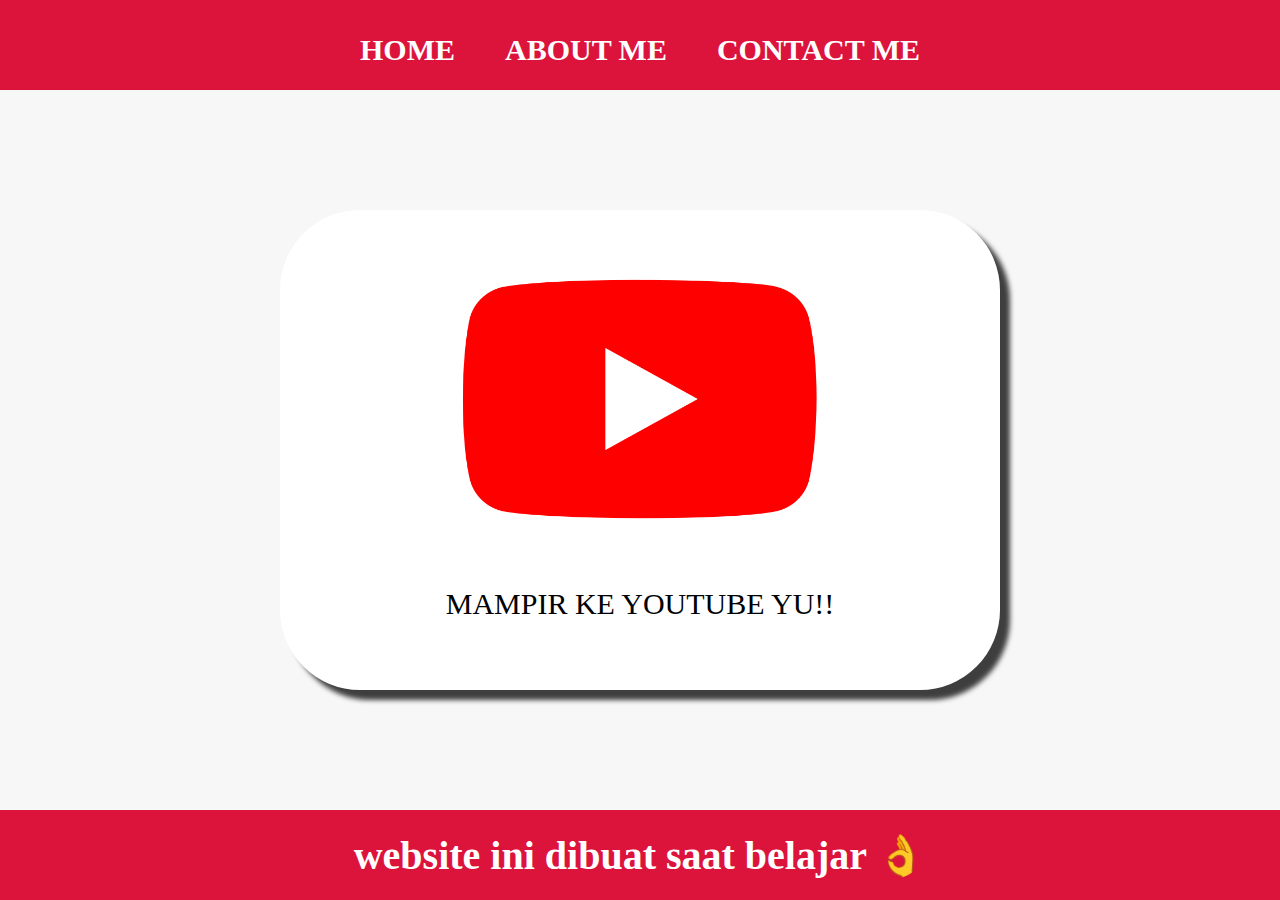
<file: index.html>
<html>

<head>
    <title>WEB SAYA</title>
    <link rel="stylesheet" href="style.css" />
</head>

<body>
    <div class="container">
        <!-- NAVIGATION BAR -->
        <div class="container-navbar">
            <ul class="ul-navbar">
                <li class="li-navbar">
                    <a href="#" class="a-navbar">HOME</a>
                </li>
                <li class="li-navbar">
                    <a href="about.html" class="a-navbar">ABOUT ME</a>
                </li>
                <li class="li-navbar">
                    <a href="contact.html" class="a-navbar">CONTACT ME</a>
                </li>
            </ul>
        </div>
        <!-- NAVIGATION BAR SELESAI -->

        <!-- CONTENT 1 -->
        <div class="container-content">
            <a href="https://youtube.com" class="a-content">
                <img src="Youtube_logo.png" class="img-content" />
                <P>MAMPIR KE YOUTUBE YU!!</P>
            </a>
        </div>
        <!-- CONTENT 1 END -->

        <!-- FOOTER -->
        <div class="container-footer">
            <h1 class="h1-footer">website ini dibuat saat belajar 👌</h1>
        </div>
        <!-- FOOTER END -->
    </div>
</body>

</html>
</file>
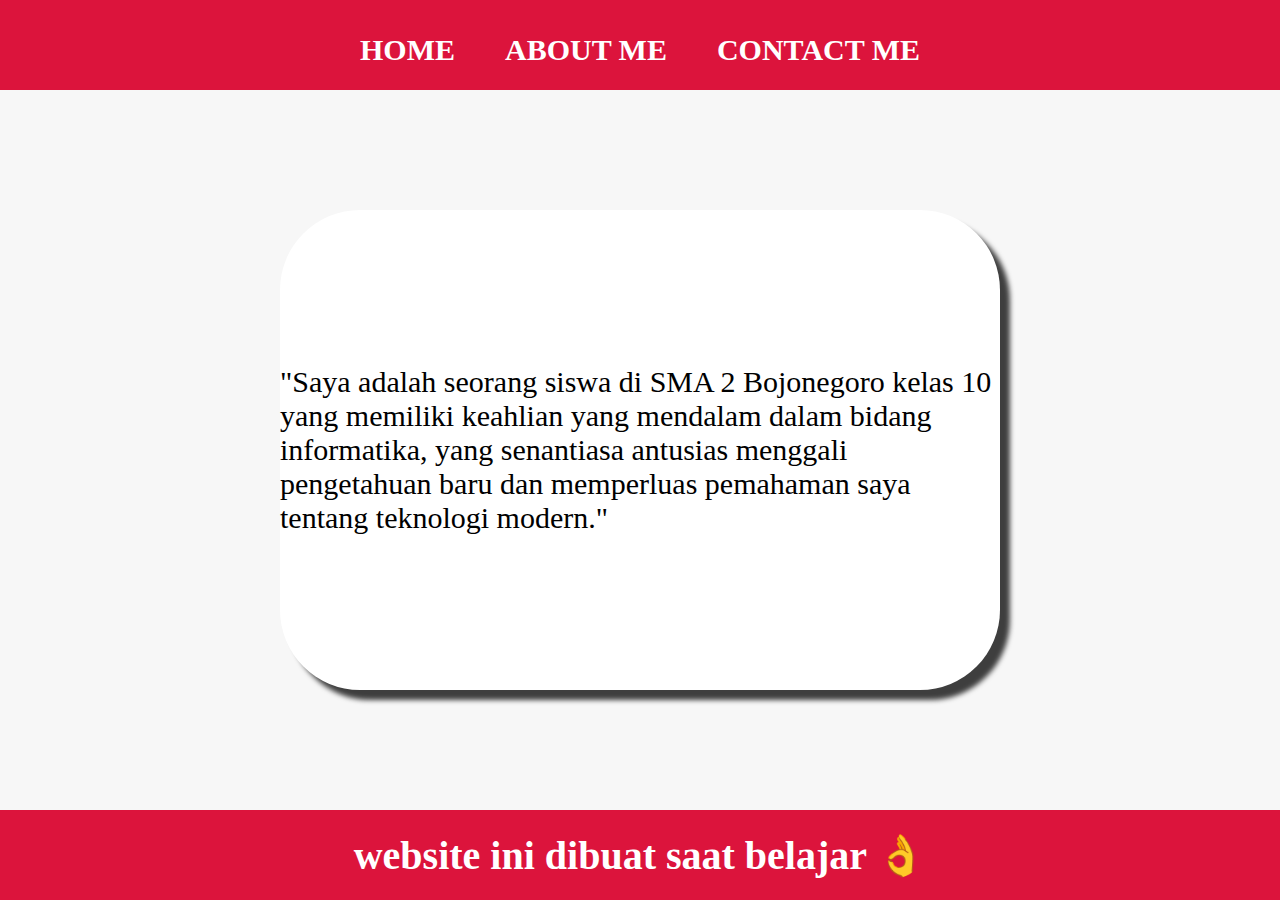
<file: about.html>
<html>

<head>
    <title>ABOUT ME</title>
    <link rel="stylesheet" href="style.css" />
</head>

<body>
    <div class="container">
        <!-- NAVIGATION BAR -->
        <div class="container-navbar">
            <ul class="ul-navbar">
                <li class="li-navbar">
                    <a href="index.html" class="a-navbar">HOME</a>
                </li>
                <li class="li-navbar">
                    <a href="about.html" class="a-navbar">ABOUT ME</a>
                </li>
                <li class="li-navbar">
                    <a href="contact.html" class="a-navbar">CONTACT ME</a>
                </li>
            </ul>
        </div>
        <!-- NAVIGATION BAR SELESAI -->

        <!-- CONTENT 1 -->
        <div class="container-content">
            <a href="https://youtube.com" class="a-content">
                <P>"Saya adalah seorang siswa di SMA 2 Bojonegoro kelas 10 yang memiliki keahlian yang mendalam dalam bidang informatika, yang senantiasa antusias menggali pengetahuan baru dan memperluas pemahaman saya tentang teknologi modern."</P>
            </a>
        </div>
        <!-- CONTENT 1 END -->

        <!-- FOOTER -->
        <div class="container-footer">
            <h1 class="h1-footer">website ini dibuat saat belajar 👌</h1>
        </div>
        <!-- FOOTER END -->
    </div>
</body>

</html>
</file>
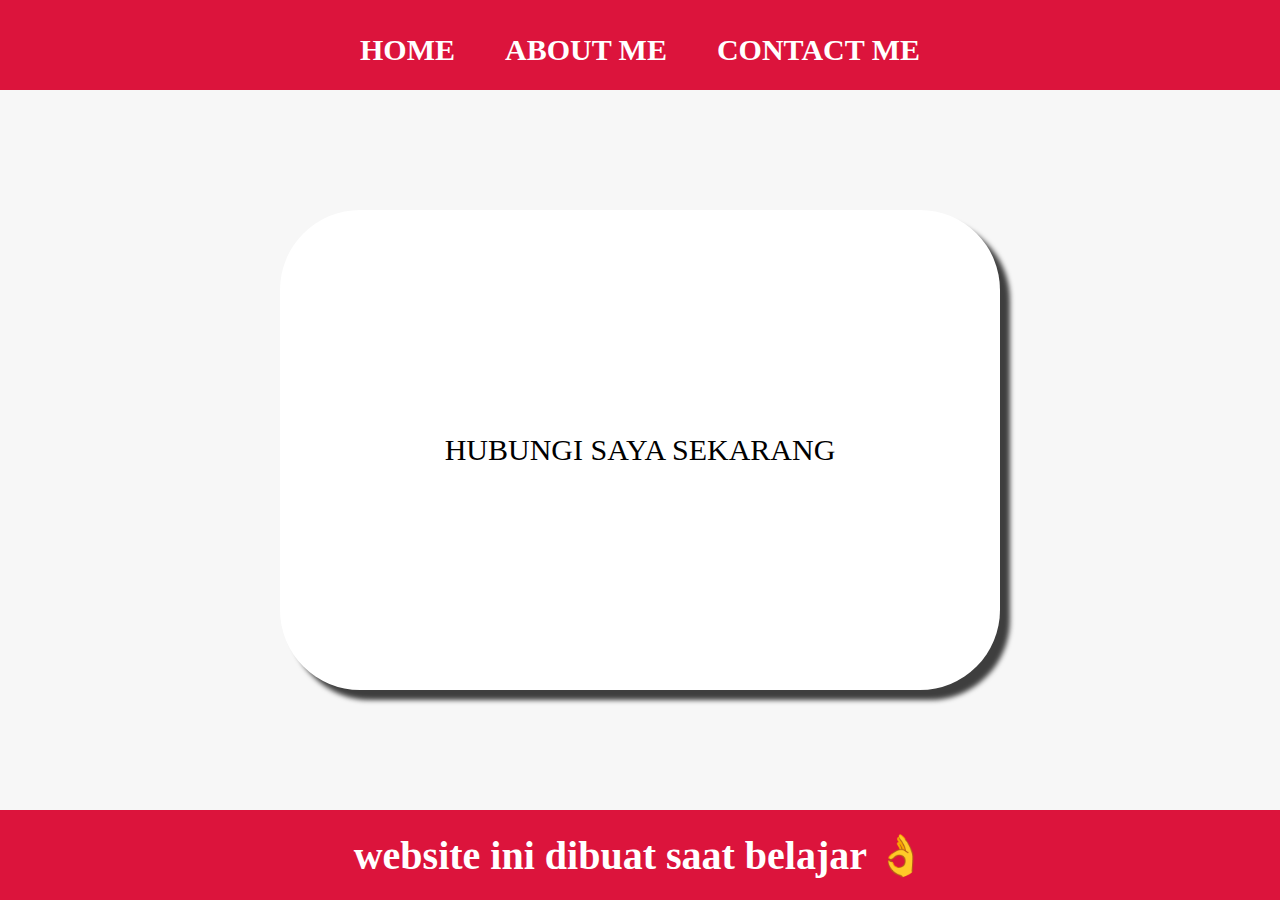
<file: contact.html>
<html>

<head>
    <title>CONTACT ME</title>
    <link rel="stylesheet" href="style.css" />
</head>

<body>
    <div class="container">
        <!-- NAVIGATION BAR -->
        <div class="container-navbar">
            <ul class="ul-navbar">
                <li class="li-navbar">
                    <a href="index.html" class="a-navbar">HOME</a>
                </li>
                <li class="li-navbar">
                    <a href="about.html" class="a-navbar">ABOUT ME</a>
                </li>
                <li class="li-navbar">
                    <a href="contact.html" class="a-navbar">CONTACT ME</a>
                </li>
            </ul>
        </div>
        <!-- NAVIGATION BAR SELESAI -->

        <!-- CONTENT 1 -->
        <div class="container-content">
            <a href="https://instagram.com" class="a-content">
                <P>HUBUNGI SAYA SEKARANG</P>
            </a>
        </div>
        <!-- CONTENT 1 END -->

        <!-- FOOTER -->
        <div class="container-footer">
            <h1 class="h1-footer">website ini dibuat saat belajar 👌</h1>
        </div>
        <!-- FOOTER END -->
    </div>
</body>

</html>
</file>
<file: style.css>
*,
html {
    margin: 0;
    padding: 0;
}

.container {}

.container-navbar {
    background-color: crimson;
    width: 100%;
    height: 10vh;
}

.ul-navbar {
    display: flex;
    height: 100px;
    justify-content: center;
    align-items: center;
}

.li-navbar {
    list-style-type: none;
    padding: 20px;
    margin: 5px;
    color: white;
    font-size: 30px;
}

.li-navbar:hover {
    background-color: black;
    transition: .3s ease-in-out;
    transition-delay: .3s;
    border-radius: 8px;
}

.a-navbar {
    color: white;
    text-decoration: none;
    font-weight: 800;
}

.container-content {
    background-color: #f7f7f7;
    display: flex;
    justify-content: center;
    align-items: center;
    height: 80vh;
}

.a-content {
    background-color: white;
    color: black;
    text-decoration: none;
    font-size: 30px;
    width: 720px;
    height: 480px;
    display: flex;
    flex-direction: column;
    justify-content: space-evenly;
    align-items: center;
    border-radius: 80px;
    box-shadow: 10px 10px 5px 0px rgba(0, 0, 0, 0.75);
    -webkit-box-shadow: 10px 10px 5px 0px rgba(0, 0, 0, 0.75);
    -moz-box-shadow: 10px 10px 5px 0px rgba(0, 0, 0, 0.75);
}

.img-content {
    width: 50%;
    height: 50%;
}

.container-footer {
    height: 10vh;
    background-color: crimson;
    display: flex;
    justify-content: center;
    align-items: center;
}

.h1-footer {
    font-size: 40px;
    color: white;
}
</file>
